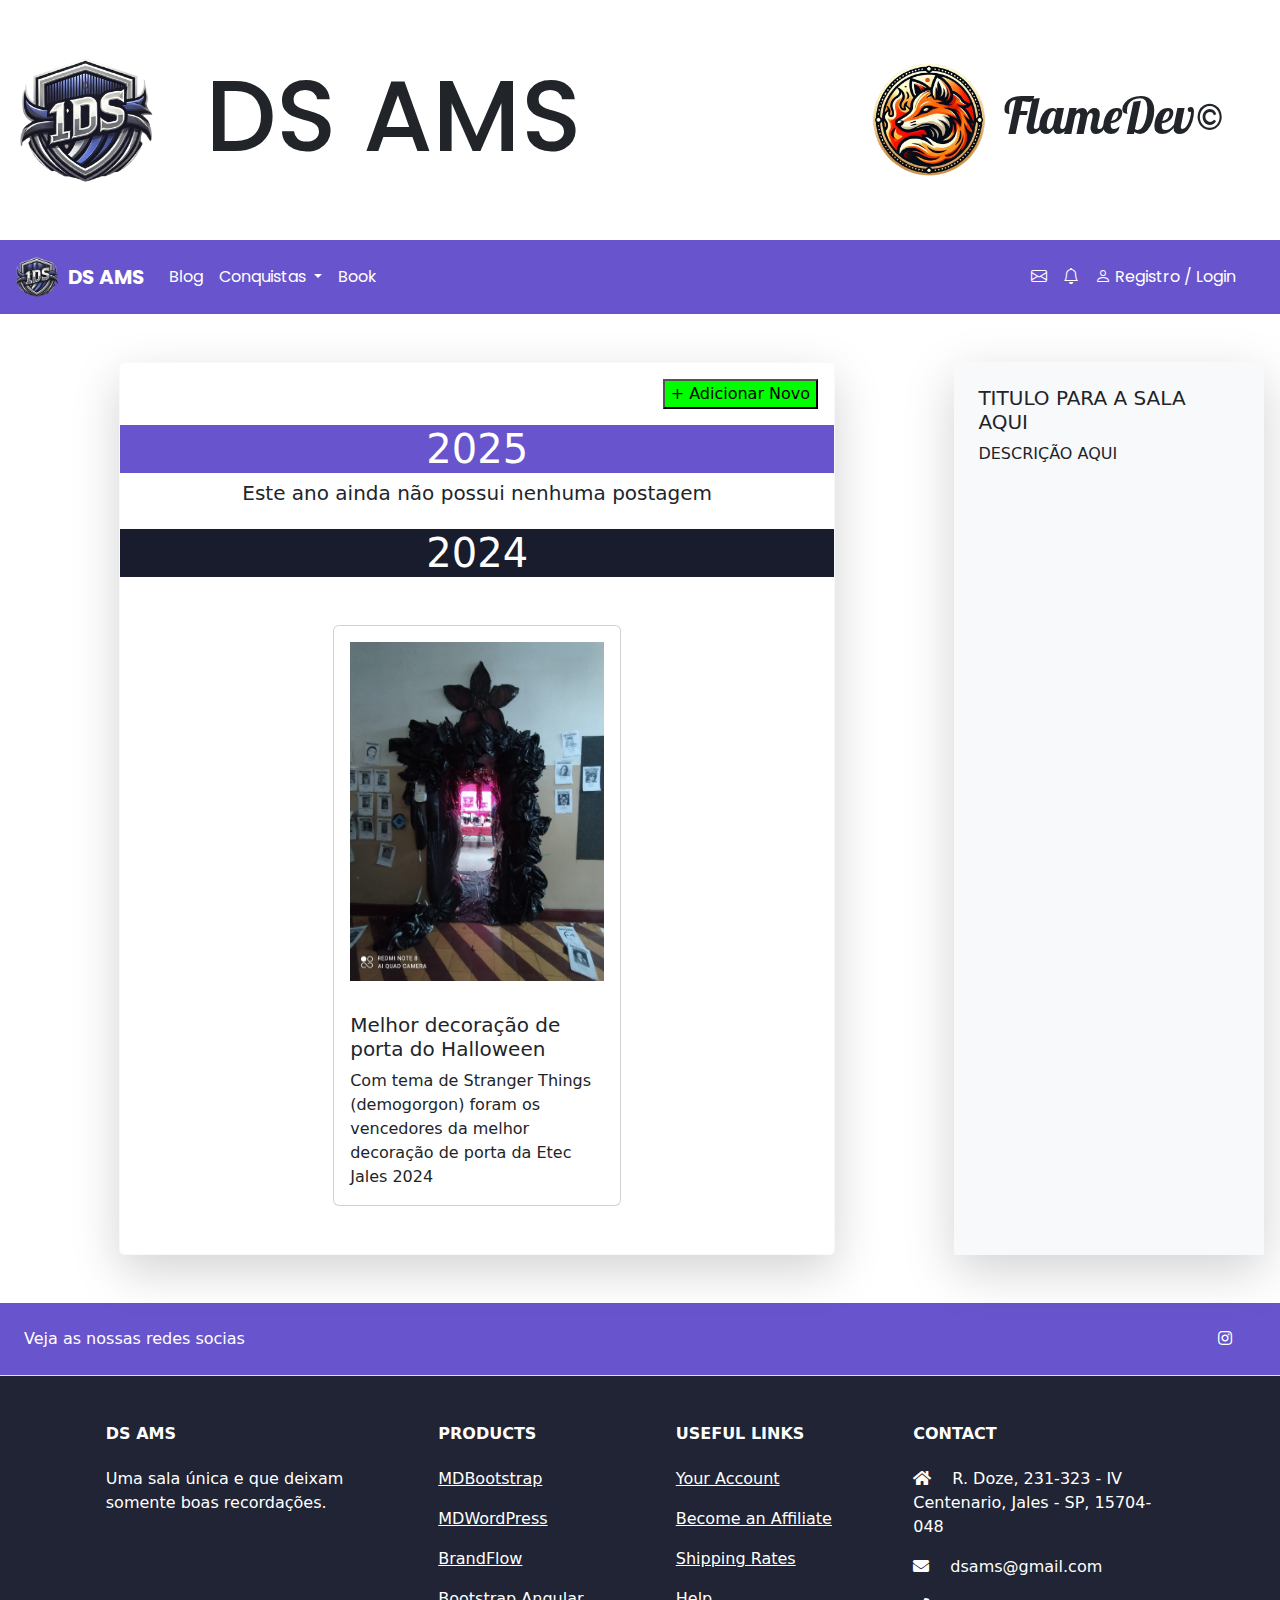
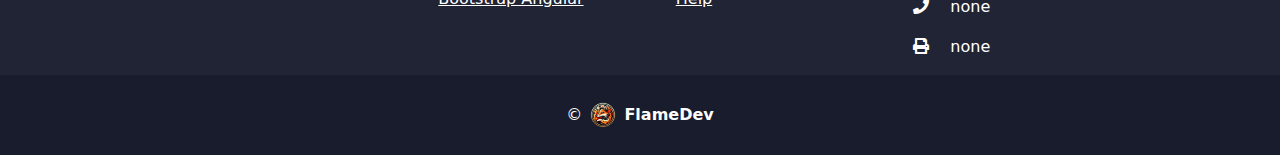
<file: index.html>
<!DOCTYPE html>
<html lang="pt-br">

<head>
    <meta charset="UTF-8">
    <meta name="viewport" content="width=device-width, initial-scale=1.0">
    <link rel="stylesheet" href="src/styles/vendor/bootstrap-5.3.3-dist/css/bootstrap.css">
    <link rel="stylesheet" href="src/assets/fonts/fonts.css">
    <link rel="icon" type="x/icon" href="src/assets/img/dslogo-nobackground.png">
    <link rel="stylesheet" href="src/styles/global.css">
    <link rel="stylesheet" href="src/styles/pages/index.css">
    <link href='https://unpkg.com/boxicons@2.1.4/css/boxicons.min.css' rel='stylesheet'>
    <link href="https://cdnjs.cloudflare.com/ajax/libs/font-awesome/5.15.4/css/all.min.css" rel="stylesheet">
    <link href="https://cdn.jsdelivr.net/npm/bootstrap-icons/font/bootstrap-icons.css" rel="stylesheet">
    <link rel="stylesheet" href="src/styles/components/svg.css">
    <link rel="stylesheet" href="src/styles/layouts/colors.css">
    <link rel="stylesheet" href="src/styles/components/responsive.css">
    <title>DS AMS BLOG</title>
</head>

<body>
    <div id="pc">
        <header class="container-fluid justify-content-between p-2">
            <div class="d-flex justify-content-center align-items-center">
                <img src="src/assets/img/dslogo-nobackground.png" width="200">
                <h1 class="p-5 poppins">DS AMS</h1>
            </div>
            <div class="d-flex justify-content-center align-items-center">
                <img src="src/assets/img/flamedevlogo-nobackground.png" width="200">
                <h1 style="font-family: Lobster;" class="me-5 text-responsive">FlameDev&copy;</h1>
            </div>
        </header>
        <nav class="navbar navbar-expand-lg poppins">
            <div class="container-fluid">
              <!-- Logo e nome da marca -->
              <div class="navbar-brand text-white d-flex align-items-center justify-content-center">
                <img src="src/assets/img/dslogo-nobackground.png" class="rounded-circle me-2" width="48">
                <p class="my-auto">DS AMS</p>
              </div>
        
              <!-- Botão toggle para mobile -->
              <button class="navbar-toggler" type="button" data-bs-toggle="collapse" data-bs-target="#navbarNav" aria-controls="navbarNav" aria-expanded="false" aria-label="Toggle navigation">
                <span class="navbar-toggler-icon"></span>
              </button>
        
              <!-- Links de navegação -->
              <div class="collapse navbar-collapse" id="navbarNav">
                <ul class="navbar-nav me-auto mb-2 mb-lg-0">
                  <li class="nav-item">
                    <a class="nav-link item-grey" href="#">Blog</a>
                  </li>
                  <li class="nav-item dropdown">
                    <a class="nav-link dropdown-toggle item-grey" href="#" role="button" data-bs-toggle="dropdown" aria-expanded="false">
                      Conquistas
                    </a>
                    <ul class="dropdown-menu">
                      <li><a class="dropdown-item" href="#">2024 - 1º Ano</a></li>
                      <li><a class="dropdown-item" href="#">2025 - 2º Ano</a></li>
                      <li><a class="dropdown-item" href="#">2026 - 3º Ano</a></li>
                    </ul>
                  </li>
                  <li class="nav-item">
                    <a class="nav-link item-grey" href="#">Book</a>
                  </li>
                </ul>
        
                <!-- Ícones e perfil -->
                <div class="d-flex align-items-center">
                    <!-- <a href="#" class="me-3 text-white"><i class="bi bi-search"></i></a> -->
                    <a href="#" class="me-3 text-white"><i class="bi bi-envelope svg-item"></i></a>
                    <a href="#" class="me-3 text-white"><i class="bi bi-bell svg-item"></i></a>
                    <!-- <a href="#" class="me-3 text-white"><i class="bi bi-list"></i></a> -->
                    <div class="d-flex align-items-center me-3">
                        <i class="bi bi-person text-white me-1"></i>
                        <a href="#" class="text-decoration-none item-grey me-1"></i>Registro</a>
                        <a href="#" class="me-3 text-decoration-none item-grey">/ Login</a>
                    </div>
                    <div class="d-flex align-items-center me-3 d-none">
                        <img src="src/assets/img/user_logo.png" id="profileimg" class="profile-img">
                        <ul class="navbar-nav me-auto mb-2 mb-lg-0">
                            <li class="nav-item dropdown">
                                <a class="nav-link dropdown-toggle text-white" href="#" role="button" data-bs-toggle="dropdown" aria-expanded="false">
                                Usuário
                                </a>
                                <ul class="dropdown-menu">
                                    <li><a class="dropdown-item" href="#">Configurações</a></li>
                                    <hr>
                                    <li><a class="dropdown-item" href="#">Sair</a></li>
                                </ul>
                            </li>
                        </ul>
                    </div>
                </div>
              </div>
            </div>
        </nav>
        <article class="justify-content-center">
            <main class="w-75 mx-auto">
                <section class="mt-5 mx-auto justify-content-center align-items-center border border-1 border-light rounded w-75 shadow-lg">
                    <div class="d-flex justify-content-end p-3">
                        <button id="addnew" onclick="expandir()">+ Adicionar Novo</button>
                    </div>       
                    <h1 class="text-center text-white purple-default">2025</h1>
                    <section class="d-flex mt-2 my-3 justify-content-center align-items-center">
                        <div class="text-center" id="no-items"></div>                  
                        <div id="item-container" class="d-flex gap-5">
                            <!-- <div class="card pointer item-black" style="width: 18rem;">
                                <img src="src/assets/img/porta.jpg" class="card-img-top p-3">
                                <div class="card-body">
                                    <h1 class="fs-5">Melhor decoração de porta do Halloween</h1>
                                    <p class="card-text">Com tema de Stranger Things (demogorgon) foram os vencedores da melhor decoração de porta da Etec Jales 2024</p>
                                </div>
                            </div> -->
                        </div>
                    </section>
                    <h1 class="text-center secondary-dark-blue text-white">2024</h1>
                    <section class="d-flex mt-5 my-5 justify-content-center align-items-center">
                        <div id="no-items"></div>                       
                        <div id="item-container" class="d-flex gap-5">
                            <div class="card pointer item-black">
                                <img src="src/assets/img/porta.jpg" class="card-img-top p-3 mx-auto">
                                <div class="card-body">
                                    <h1 class="fs-5">Melhor decoração de porta do Halloween</h1>
                                    <p class="card-text">Com tema de Stranger Things (demogorgon) foram os vencedores da melhor decoração de porta da Etec Jales 2024</p>
                                </div>
                            </div>
                        </div>
                    </section>
                </section>
            </main>
            <aside class="p-4 me-3 mt-5 bg-light shadow-lg">
                <div class="mx-auto">
                    <h1 class="fs-5">TITULO PARA A SALA AQUI</h1>
                    <p>DESCRIÇÃO AQUI</p>
                </div>
            </aside> 
        </article>
    </div>
    <div id="post-modal" class="d-none">
        <div class="container modal-content">
            <div class="card shadow-lg">
                <div class="card-header bg-info text-white text-center">
                    <h4>NOVA POSTAGEM</h4>
                </div>
                <div class="card-body bg-light">
                    <form>
                        <div class="row mb-3">
                            <div class="col-md-4">
                                <label for="nomePostagem" class="form-label">NOME DO POSTAGEM</label>
                                <textarea id="nomePostagem" class="form-control auto-expand" rows="1" placeholder="Digite o nome"></textarea>
                            </div>
                            <div class="col-md-4">
                                <label for="descricaoPostagem" class="form-label">DESCRIÇÃO DA POSTAGEM</label>
                                <textarea id="descricaoPostagem" class="form-control auto-expand" rows="1" placeholder="Digite a descrição"></textarea>
                            </div>
                            <div class="col-md-4 text-center">
                                <label for="imagemPostagem" class="form-label">IMAGEM</label>
                                <div class="d-flex flex-column align-items-center">
                                    <div class="border border-secondary p-3 mb-2" style="width: 100px; height: 100px;">
                                        <span class="text-muted">FOTO</span>
                                    </div>
                                    <button type="button" class="btn btn-secondary btn-sm">
                                        <input type="file" name="" id="imagemPostagem">
                                    </button>
                                </div>
                            </div>
                        </div>
                        <div class="mb-3">
                            <label for="textoPostagem" class="form-label">O QUE DIZ SUA POSTAGEM?</label>
                            <textarea id="textoPostagem" class="form-control auto-expand" rows="2" placeholder="Digite sua postagem"></textarea>
                        </div>
                        <div class="d-flex justify-content-center align-items-center gap-3">
                            <div class="text-center">
                                <button type="submit" class="btn btn-primary">Publicar</button>
                            </div>
                            <div class="text-center">
                                <button type="button" class="btn btn-danger" onclick="fecharModal()">Fechar</button>
                            </div>
                        </div>
                    </form>
                </div>
            </div>
        </div>
    </div>
    <footer class="text-center text-lg-start text-white mt-5 dark-blue">
        <section class="d-flex justify-content-center justify-content-lg-between p-4 border-bottom purple-default">
            <div class="me-5 d-none d-lg-block">
                <span>Veja as nossas redes socias</span>
            </div>
            <div>
                <a href="https://www.instagram.com/primeiro__ds" target="_blank" class="me-4 text-reset"><i class="fab fa-instagram svg-item"></i></a>
            </div>
        </section>
        <section>
            <div class="container text-center text-md-start mt-5">
                <div class="row mt-3">
                    <div class="col-md-3 col-lg-4 col-xl-3 mx-auto mb-4">
                        <h6 class="text-uppercase fw-bold mb-4">DS AMS</h6>
                        <p>
                            Uma sala única e que deixam somente boas recordações.
                        </p>
                    </div>
                    <div class="col-md-2 col-lg-2 col-xl-2 mx-auto mb-4">
                        <h6 class="text-uppercase fw-bold mb-4">Products</h6>
                        <p><a href="#" class="text-reset">MDBootstrap</a></p>
                        <p><a href="#" class="text-reset">MDWordPress</a></p>
                        <p><a href="#" class="text-reset">BrandFlow</a></p>
                        <p><a href="#" class="text-reset">Bootstrap Angular</a></p>
                    </div>
                    <div class="col-md-3 col-lg-2 col-xl-2 mx-auto mb-4">
                        <h6 class="text-uppercase fw-bold mb-4">Useful Links</h6>
                        <p><a href="#" class="text-reset">Your Account</a></p>
                        <p><a href="#" class="text-reset">Become an Affiliate</a></p>
                        <p><a href="#" class="text-reset">Shipping Rates</a></p>
                        <p><a href="#" class="text-reset">Help</a></p>
                    </div>
                    <div class="col-md-4 col-lg-3 col-xl-3 mx-auto mb-md-0 mb-4">
                        <h6 class="text-uppercase fw-bold mb-4">Contact</h6>
                        <p><i class="fas fa-home me-3"></i> R. Doze, 231-323 - IV Centenario, Jales - SP, 15704-048</p>
                        <p><i class="fas fa-envelope me-3"></i> dsams@gmail.com</p>
                        <p><i class="fas fa-phone me-3"></i> none</p>
                        <p><i class="fas fa-print me-3"></i> none</p>
                    </div>
                </div>
            </div>
        </section>
        <div class="text-center p-4 secondary-dark-blue">
            ©
            <img src="src/assets/img/flamedevlogo-nobackground.png" width="32" alt="">
            <a class="text-reset fw-bold text-decoration-none" href="">FlameDev</a>
        </div>
    </footer>
    <script src="src/scripts/common/item-container.js"></script>
    <script src="src/scripts/common/expansive-modal-post.js"></script>
    <script src="src/scripts/common/modal-post.js"></script>
    <script src="src/scripts/common/postagem.js"></script>
    <script src="src/styles/vendor/bootstrap-5.3.3-dist/js/bootstrap.js"></script>
    <script src="src/styles/vendor/bootstrap-5.3.3-dist/js/bootstrap.bundle.min.js"></script>
</body>
</html>
</file>
<file: src/assets/fonts/fonts.css>
@import url('https://fonts.googleapis.com/css2?family=Lobster&family=Poppins:ital,wght@0,100;0,200;0,300;0,400;0,500;0,600;0,700;0,800;0,900;1,100;1,200;1,300;1,400;1,500;1,600;1,700;1,800;1,900&display=swap');
</file>
<file: src/styles/global.css>
#addnew {
    background-color: lime;
}

#addnew:hover {
    transition: ease 0.3s;
    background-color: green;
}

.navbar {
    background-color: #6854cc; /* Cor laranja */
}
.navbar-brand {
    font-weight: bold;
}

.navbar-toggler-icon {
    background-color: white;
}
.profile-img {
    width: 30px;
    height: 30px;
    border-radius: 50%;
}

.item-grey {
    color: white;
}

.item-grey:hover {
    transition: ease 0.3s;
    color: lightgrey;
}

.item-black {
    transition: 0.5s all ease-in-out;
}

.item-black:hover {
    transition: ease 0.3s;
    background-color: rgba(0, 0, 0, 0.034);
    transform: translateY(-5px);
}

.poppins {
    font-family: Poppins;
}

.pointer {
    cursor: pointer;
}
</file>
<file: src/styles/pages/index.css>
#post-modal {
    position: fixed;
    top: 0;
    left: 0;
    width: 100%;
    height: 100%;
    display: flex;
    justify-content: center;
    align-items: center;
    background-color: rgba(0, 0, 0, 0.5); /* Fundo escuro transparente */
    z-index: 1050; /* Certifique-se de que fique sobre outros elementos */
}

.modal-content {
    max-width: 600px;
    width: 100%;
    background-color: white;
    border-radius: 10px;
    overflow: hidden;
}

.w-200 {
    width: 200px;
}
</file>
<file: src/styles/components/svg.css>
.svg-item {
    background-color: transparent;
}

.svg-item:hover {
    transition: ease 0.5s;
    color: aqua;
}
</file>
<file: src/styles/layouts/colors.css>
.purple-default {
    background-color: #6854cc;
}

.dark-blue {
    background-color: #202434;
}

.secondary-dark-blue {
    background-color: #181c2c;
}
</file>
<file: src/styles/components/responsive.css>
@media screen and (min-width: 986px) {
    header {
        display: flex;
    }

    div.card {
        width: 18rem;
    }

    header>div>img {
        width: 150px;
    }

    header>div>h1 {
        font-size: 100px;
    }

    header>div>h1.me-5 {
        font-size: 50px;
    }

    article {
        display: flex;
    }
}

@media screen and (max-width: 985px) {
    header>div>img {
        width: 150px;
    }

    div.card {
        width: 18rem;
    }

    header>div>h1 {
        font-size: 50px;
    }
}

@media screen and (max-width: 540px) {
    div.card {
        width: 14rem;
    }

    div.card>img {
        width: 200px;
        height: 200px;
    }
}

@media screen and (max-width: 492px) {
    header>div>img {
        width: 150px;
    }

    header>div>h1 {
        font-size: 50px;
    }
}

@media screen and (max-width: 390px) {
    header>div>img {
        width: 100px;
    }

    header>div>h1 {
        font-size: 30px;
    }

    div.card {
        width: 10rem;
    }

    div.card>img {
        width: 150px;
        height: 150px;
    }
}
</file>
